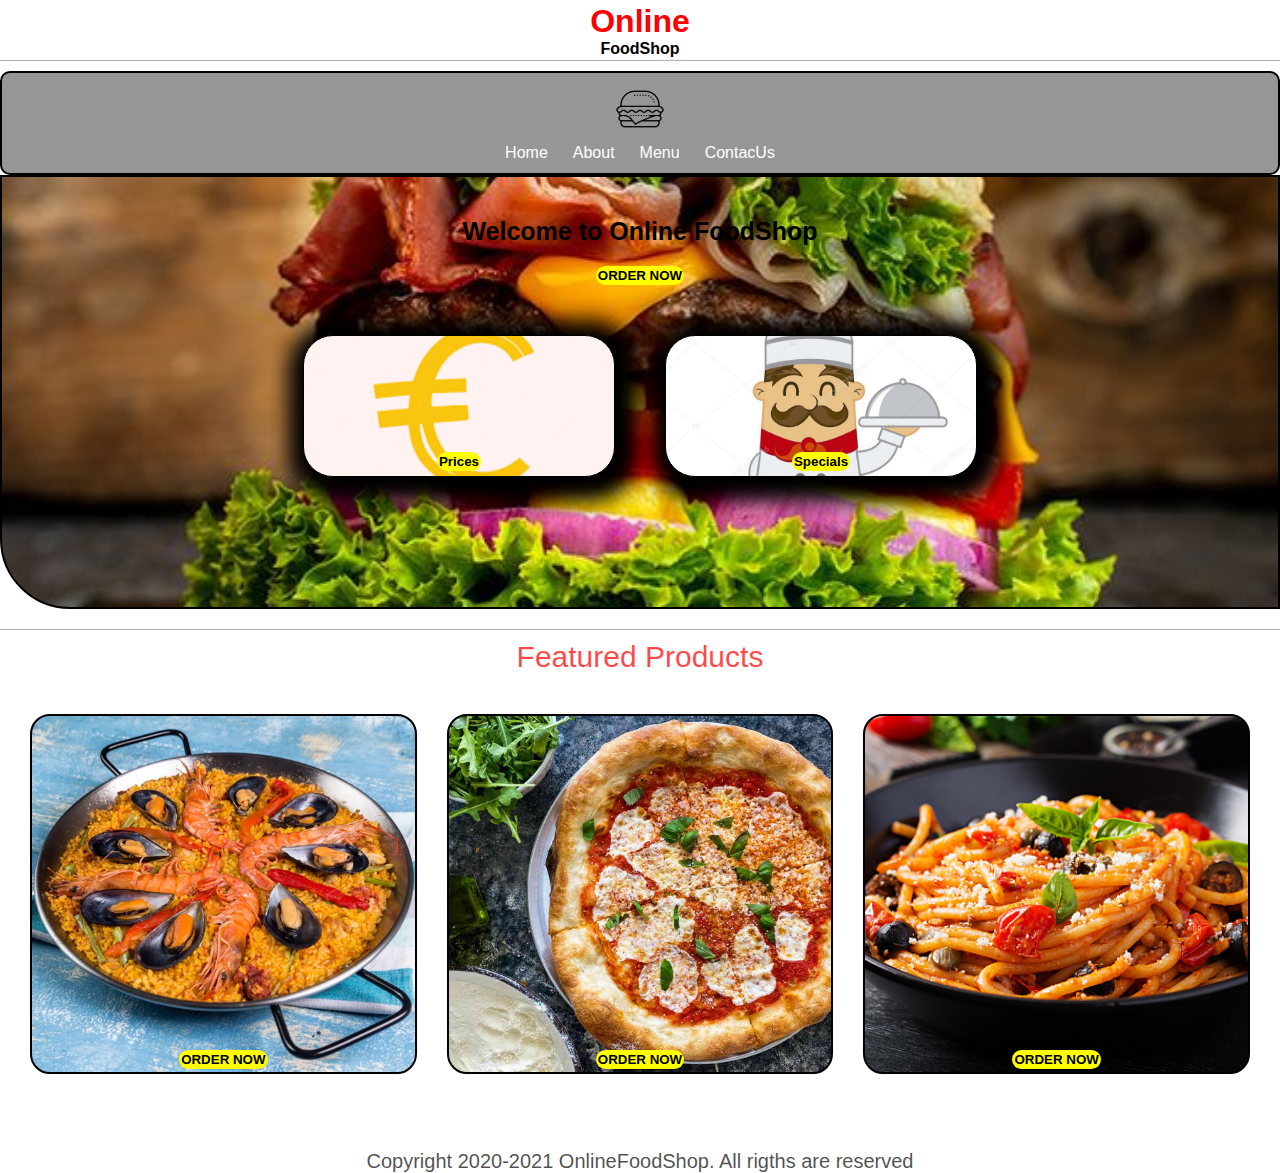
<file: index.html>
<!DOCTYPE html>
<html lang="en">

<head>
    <meta charset="UTF-8">
    <meta http-equiv="X-UA-Compatible" content="IE=edge">
    <meta name="viewport" content="width=device-width, initial-scale=1.0">
    <link rel="stylesheet" href="assets/style.css">
    <title>FoodShop</title>
</head>

<body>
    <!-------------------------------------------------- head ---------------------->
    <header>
        <div class="fila-1">
            <h1>Online</h1>
            <p>FoodShop</p>
        </div>
        <div class="fila-2">
            <img src="image/icons8-hamburguesa-50.png" alt="" class="icono-hamburguesa">
            <ul class="menu">
                <li><a href="">Home</a></li>
                <li><a href="pages/about.html">About</a></li>
                <li><a href="pages/menu.html">Menu</a></li>
                <li><a href="pages/formulario.html" target="_blank">ContacUs</a></li>
            </ul>
        </div>
    </header>
    <!--------------------------------------------------main ----------------------->
    <main>
        <article>
            <!----------- WELCOME ------->
            <section class="fila-3">
                <p>Welcome to Online FoodShop</p>
                <button>ORDER NOW</button>
                <div class="fila-3-1">
                    <div>
                        <button>Prices</button>
                    </div>
                    <div>
                        <button>Specials</button>
                    </div>
                </div>
            </section>
            <!------- featured products --->
            <section class="fila-4">
                <p>Featured Products</p>
                <div class="fila-4-1">
                    <div class="order-now">
                        <button>ORDER NOW</button>
                    </div>
                    <div class="order-now">
                        <button>ORDER NOW</button>
                    </div>
                    <div class="order-now">
                        <button>ORDER NOW</button>
                    </div>
                </div>
            </section>
        </article>
    </main>
    <!------------------------------------------------- footer ----------------->
    <footer>
        Copyright 2020-2021 OnlineFoodShop. All rigths are reserved
    </footer>
</body>

</html>
</file>
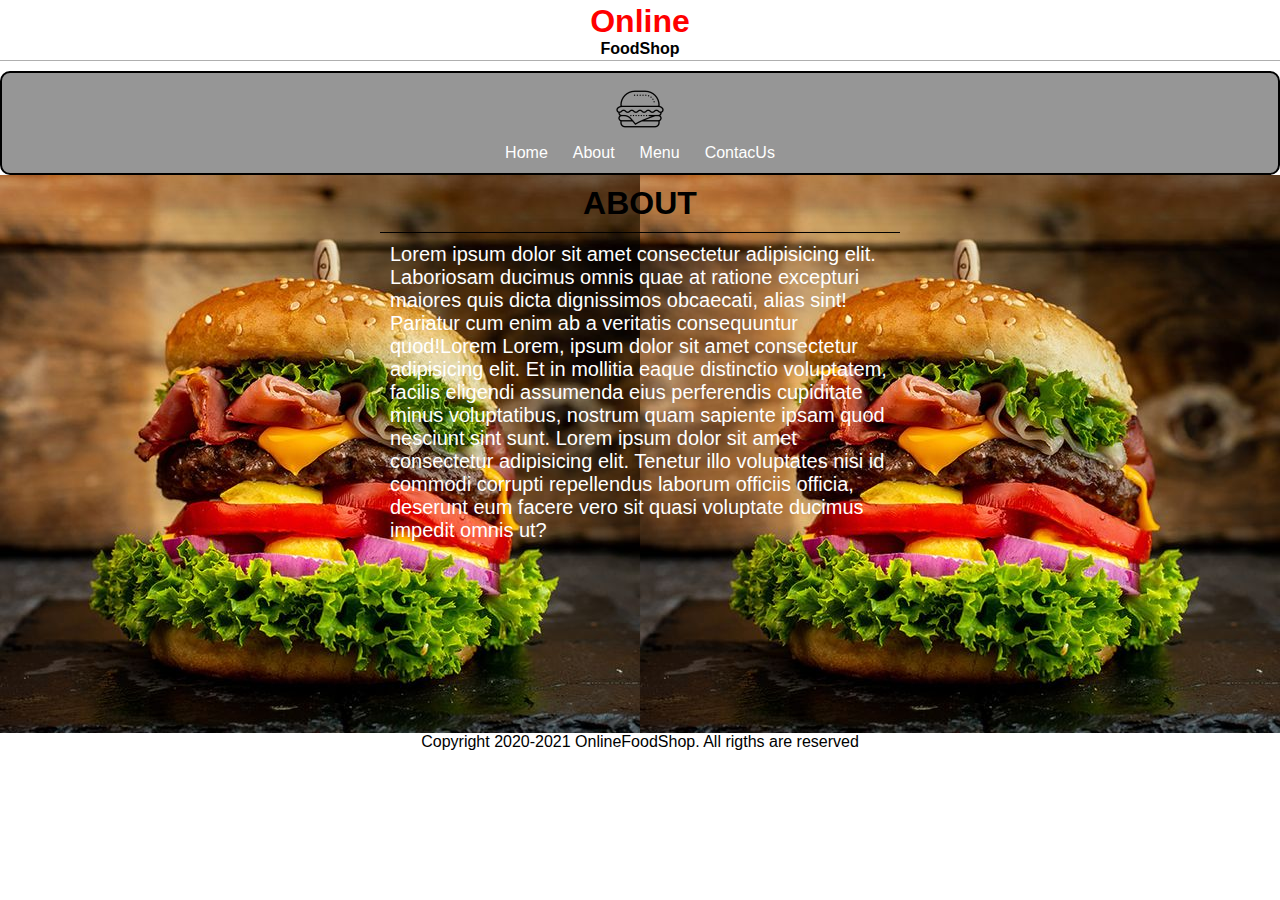
<file: pages/about.html>
<!DOCTYPE html>
<html lang="en">

<head>
    <meta charset="UTF-8">
    <meta http-equiv="X-UA-Compatible" content="IE=edge">
    <meta name="viewport" content="width=device-width, initial-scale=1.0">
    <link rel="stylesheet" href="../assets/style-about.css">
    <title>About</title>
</head>

<body>
    <!-------------------------------------------------- head ------------------->
    <header>
        <div class="fila-1">
            <h1>Online</h1>
            <p>FoodShop</p>
        </div>
        <div class="fila-2">
            <img src="../image/icons8-hamburguesa-50.png" alt="" class="icono-hamburguesa">
            <ul class="menu">
                <li><a href="../index.html">Home</a></li>
                <li><a href="about.html">About</a></li>
                <li><a href="menu.html">Menu</a></li>
                <li><a href="formulario.html" target="_blank">ContacUs</a></li>
            </ul>
        </div>
    </header>
    <!-------------------------------------------------- main ------------------->
    <main>
        <h1>ABOUT</h1>
        <article>
            Lorem ipsum dolor sit amet consectetur adipisicing elit. Laboriosam ducimus omnis quae at ratione
            excepturi maiores quis dicta dignissimos obcaecati, alias sint! Pariatur cum enim ab a veritatis
            consequuntur quod!Lorem Lorem, ipsum dolor sit amet consectetur adipisicing elit. Et in mollitia eaque
            distinctio voluptatem, facilis eligendi assumenda eius perferendis cupiditate minus voluptatibus, nostrum
            quam sapiente ipsam quod nesciunt sint sunt. Lorem ipsum dolor sit amet consectetur adipisicing elit.
            Tenetur illo voluptates nisi id commodi corrupti repellendus laborum officiis officia, deserunt eum facere
            vero sit quasi voluptate ducimus impedit omnis ut?
        </article>
    </main>
    <!------------------------------------------------- footer ----------------->
    <footer>
        Copyright 2020-2021 OnlineFoodShop. All rigths are reserved
    </footer>
</body>

</html>
</file>
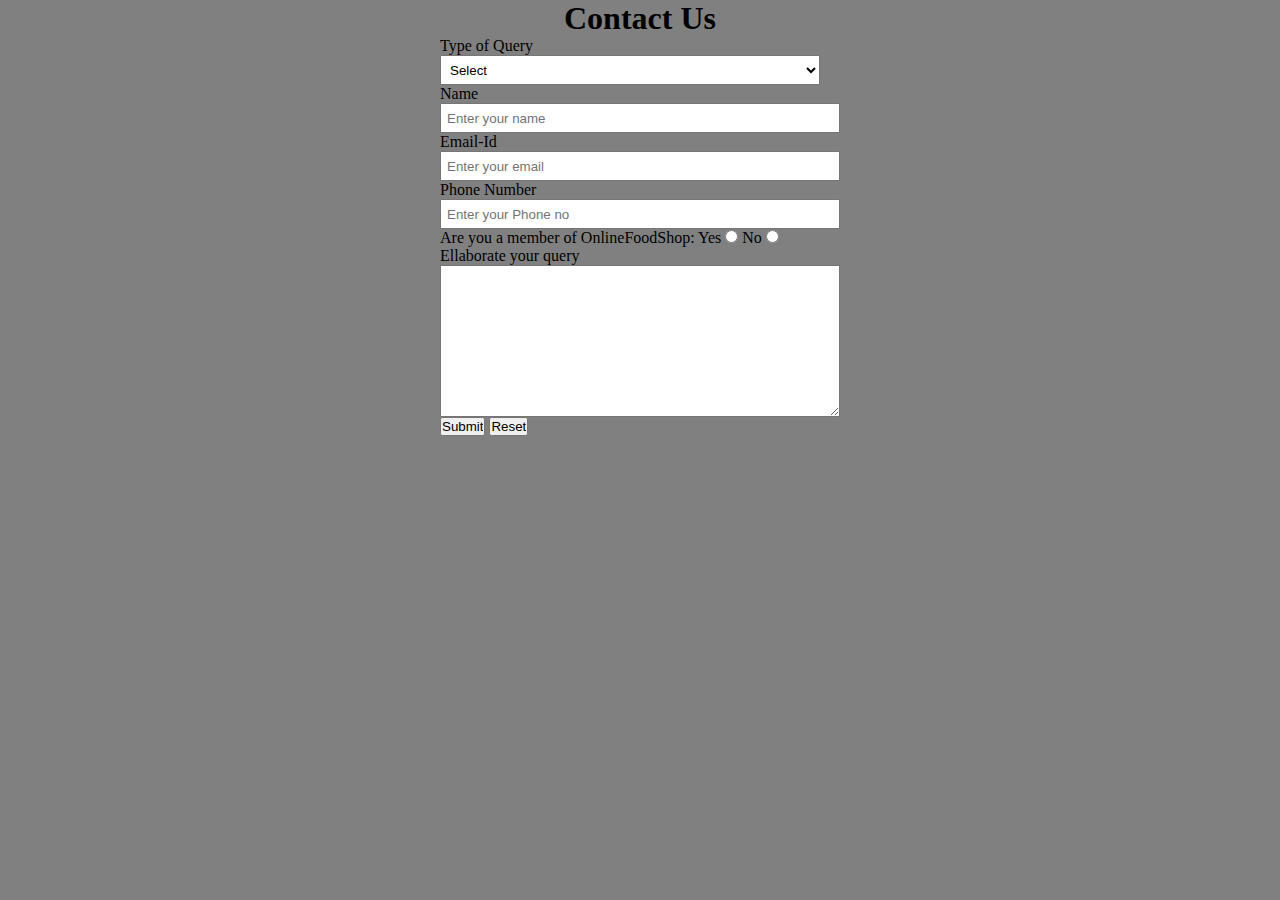
<file: pages/formulario.html>
<!DOCTYPE html>
<html lang="en">

<head>
    <meta charset="UTF-8">
    <meta http-equiv="X-UA-Compatible" content="IE=edge">
    <meta name="viewport" content="width=device-width, initial-scale=1.0">
    <link rel="stylesheet" href="../assets/style-formulario.css">
    <title>Contact Us</title>
</head>

<body>
    <h1>Contact Us</h1>
    <form action="" class="formulario">
        <label for="">Type of Query</label>
        <select name="" id="">
            <option value="">Select</option>
        </select>
        <label for="">Name</label>
        <input type="text" placeholder="Enter your name">
        <label for="">Email-Id</label>
        <input type="text" placeholder="Enter your email">
        <label for="">Phone Number</label>
        <input type="text" placeholder="Enter your Phone no">
        <p>Are you a member of OnlineFoodShop: Yes <input type="radio"> No <input type="radio"></p>
        <p>Ellaborate your query</p>
        <textarea name="" id="" cols="" rows="10"></textarea>
        <div>
            <input type="submit" value="Submit">
            <input type="submit" value="Reset">
        </div>
    </form>
</body>

</html>
</file>
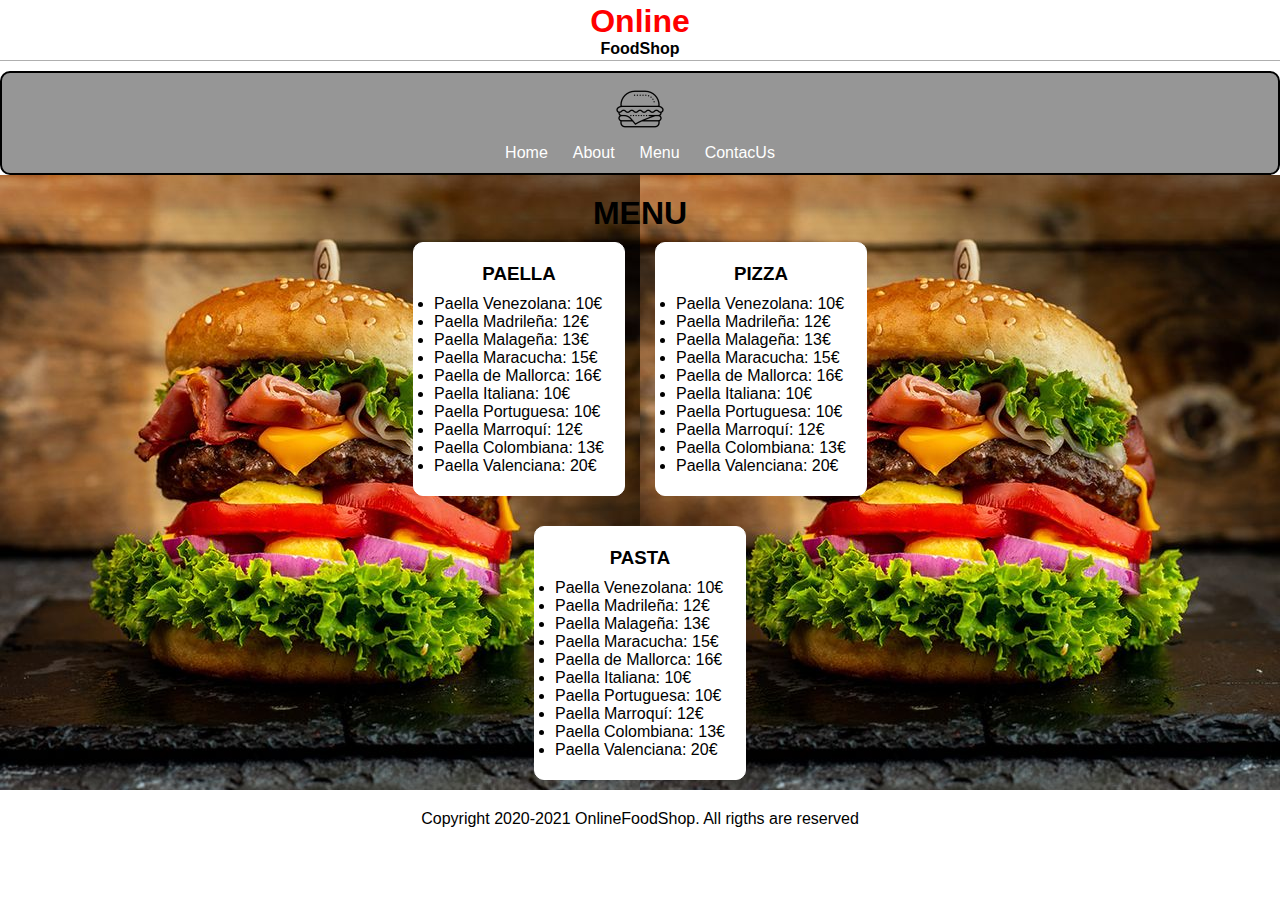
<file: pages/menu.html>
<!DOCTYPE html>
<html lang="en">

<head>
    <meta charset="UTF-8">
    <meta http-equiv="X-UA-Compatible" content="IE=edge">
    <meta name="viewport" content="width=device-width, initial-scale=1.0">
    <link rel="stylesheet" href="../assets/style-menu.css">
    <title>Menú</title>
</head>

<body>
    <!-------------------------------------------------- head ------------------->
    <header>
        <div class="fila-1">
            <h1>Online</h1>
            <p>FoodShop</p>
        </div>
        <div class="fila-2">
            <img src="../image/icons8-hamburguesa-50.png" alt="" class="icono-hamburguesa">
            <ul class="menu">
                <li><a href="../index.html">Home</a></li>
                <li><a href="about.html">About</a></li>
                <li><a href="menu.html">Menu</a></li>
                <li><a href="formulario.html" target="_blank">ContacUs</a></li>
            </ul>
        </div>
    </header>
    <!-------------------------------------------------- main ------------------->
    <main>
        <h1>MENU</h1>
        <article class="main-menu">
            <section class="menu-section">
                <h3>PAELLA</h3>
                <ul>
                    <li>Paella Venezolana: 10€</li>
                    <li>Paella Madrileña: 12€</li>
                    <li>Paella Malageña: 13€</li>
                    <li>Paella Maracucha: 15€</li>
                    <li>Paella de Mallorca: 16€</li>
                    <li>Paella Italiana: 10€</li>
                    <li>Paella Portuguesa: 10€</li>
                    <li>Paella Marroquí: 12€</li>
                    <li>Paella Colombiana: 13€</li>
                    <li>Paella Valenciana: 20€</li>
                </ul>
            </section>
            <section class="menu-section">
                <h3>PIZZA</h3>
                <ul>
                    <li>Paella Venezolana: 10€</li>
                    <li>Paella Madrileña: 12€</li>
                    <li>Paella Malageña: 13€</li>
                    <li>Paella Maracucha: 15€</li>
                    <li>Paella de Mallorca: 16€</li>
                    <li>Paella Italiana: 10€</li>
                    <li>Paella Portuguesa: 10€</li>
                    <li>Paella Marroquí: 12€</li>
                    <li>Paella Colombiana: 13€</li>
                    <li>Paella Valenciana: 20€</li>
                </ul>
            </section>
            <section class="menu-section">
                <h3>PASTA</h3>
                <ul>
                    <li>Paella Venezolana: 10€</li>
                    <li>Paella Madrileña: 12€</li>
                    <li>Paella Malageña: 13€</li>
                    <li>Paella Maracucha: 15€</li>
                    <li>Paella de Mallorca: 16€</li>
                    <li>Paella Italiana: 10€</li>
                    <li>Paella Portuguesa: 10€</li>
                    <li>Paella Marroquí: 12€</li>
                    <li>Paella Colombiana: 13€</li>
                    <li>Paella Valenciana: 20€</li>
                </ul>
            </section>
        </article>
    </main>
    <!------------------------------------------------- footer ----------------->
    <footer>
        Copyright 2020-2021 OnlineFoodShop. All rigths are reserved
    </footer>
</body>

</html>
</file>
<file: assets/style.css>
* {
    margin: 0;
    padding: 0;
    font-family: Arial, Helvetica, sans-serif;
}

.fila-1 {
    height: 60px;
    display: flex;
    flex-direction: column;
    align-items: center;
    justify-content: center;
    border-bottom: 1px solid rgba(0, 0, 0, 0.315);
}

.fila-1 h1 {
    color: red;
}

.fila-1 p {
    font-weight: 700;
}

.fila-2 {
    margin-top: 10px;
    padding: 10px;
    height: 80px;
    border: 2px solid black;
    border-radius: 10px;
    background-color: #00000069;
    display: flex;
    gap: 10px;
    flex-direction: column;
    align-items: center;
    justify-content: space-evenly;
}

.menu {
    list-style: none;
    display: flex;
    gap: 25px;
}

.menu li a {
    text-decoration: none;
    font-family: Arial, Helvetica, sans-serif;
    color: white;
}

.menu li a:hover {
    background-color: red;
    color: black;
    border-radius: 10px;
}

.fila-3 {
    height: 350px;
    padding: 40px;
    border: 2px solid black;
    border-radius: 0% 0% 0% 70px;
    background-image: url("../image/hamburguesa.jpg");
    background-repeat: no-repeat;
    background-position: center;
    background-size: cover;
    display: flex;
    gap: 20px;
    flex-direction: column;
    align-items: center;
    justify-content: flex-start;
}


.fila-3 p {
    font-size: 25px;
    font-weight: 600;
}

.fila-3 button {
    background-color: yellow;
    font-weight: 700;
    padding: 2px;
    border-radius: 10px;
    border: white;
}

.fila-3 button:hover {
    background-color: red;
    color: black;
    border-radius: 10px;
    border-color: solid 2px white;
}

.fila-3-1 {
    display: flex;
    gap: 50px;
    justify-content: flex-start;
    margin-top: 30px;
}

.fila-3-1 div {
    width: 300px;
    height: 130px;
    padding: 5px;
    border: solid black 1px;
    border-radius: 30px;
    display: flex;
    align-items: end;
    justify-content: center;
    background-color: white;
    box-shadow: 5px 5px 20px 20px black;
}

.fila-3-1 div:first-child {
    background-image: url("../image/eurito.png");
    background-repeat: no-repeat;
    background-position: center;
    background-size: cover;
}

.fila-3-1 div:last-child {
    background-image: url("../image/chef.jpg");
    background-repeat: no-repeat;
    background-position: center;
    background-size: cover;
}

.fila-4 {
    border-top: 1px solid rgba(0, 0, 0, 0.315);
    margin-top: 20px;
    height: 400px;
    flex-direction: column;
    align-items: center;
    padding: 10px;

}

.fila-4 p {
    font-size: 30px;
    color: rgba(255, 0, 0, 0.719);
    text-align: center;
}

.fila-4-1 {
    margin: 40px 0px;
    display: flex;
    gap: 30px;
    padding: 0px 20px;
}

.fila-4-1 div {
    border: solid black 2px;
    min-height: 350px;
    flex-grow: 1;
    border-radius: 20px;
}

.order-now {
    display: flex;
    justify-content: center;
    align-items: flex-end;
    padding: 3px;
}

.order-now:nth-child(1) {
    background-image: url("../image/Paella.jpg");
    background-repeat: no-repeat;
    background-position: center;
    background-size: cover;
}

.order-now:nth-child(2) {
    background-image: url("../image/pizza.jpg");
    background-repeat: no-repeat;
    background-position: center;
    background-size: cover;
}

.order-now:nth-child(3) {
    background-image: url("../image/pasta.jpg");
    background-repeat: no-repeat;
    background-position: center;
    background-size: cover;
}

.fila-4 button {
    background-color: yellow;
    font-weight: 700;
    padding: 2px;
    border-radius: 10px;
    border: white;
}

.fila-4 button:hover {
    background-color: red;
    color: black;
    border-radius: 10px;
    border-color: solid 2px white;
}

footer {
    font-size: 20px;
    color: rgba(0, 0, 0, 0.699);
    margin-top: 100px;
    text-align: center;
}
</file>
<file: assets/style-about.css>
* {
    margin: 0;
    padding: 0;
    font-family: Arial, Helvetica, sans-serif;
}

.fila-1 {
    height: 60px;
    display: flex;
    flex-direction: column;
    align-items: center;
    justify-content: center;
    border-bottom: 1px solid rgba(0, 0, 0, 0.315);
}

.fila-1 h1 {
    color: red;
}

.fila-1 p {
    font-weight: 700;
}

.fila-2 {
    margin-top: 10px;
    padding: 10px;
    height: 80px;
    border: 2px solid black;
    border-radius: 10px;
    background-color: #00000069;
    display: flex;
    gap: 10px;
    flex-direction: column;
    align-items: center;
    justify-content: space-evenly;
}

.menu {
    list-style: none;
    display: flex;
    gap: 25px;
}

.menu li a {
    text-decoration: none;
    font-family: Arial, Helvetica, sans-serif;
    color: white;
}

.menu li a:hover {
    background-color: red;
    color: black;
    border-radius: 10px;
}

main {
    background-image: url(../image/hamburguesa.jpg);
}

article {
    margin: auto;
    border-top: 1px solid black;
    width: 500px;
    height: 480px;
    padding: 10px;
    color: white;
}

main h1 {
    text-align: center;
    padding-top: 10px;
    margin-bottom: 10px;
}

article {
    font-size: 20px;
}

footer {
    text-align: center;
}
</file>
<file: assets/style-formulario.css>
* {
  margin: 0;
  padding: 0;
}

body {
  background-color: grey;
  text-align: center;
}

.formulario {
  margin: auto;
  width: 400px;
  display: flex;
  flex-direction: column;
  align-items: flex-start;
}

select {
  width: 380px;
  height: 30px;
  padding-left: 5px;
}

input[type="text"] {
  height: 30px;
  align-self: stretch;
  box-sizing: border-box;
  padding-left: 5px;
}

textarea {
  align-self: stretch;
}
</file>
<file: assets/style-menu.css>
* {
    margin: 0;
    padding: 0;
    font-family: Arial, Helvetica, sans-serif;
}

.fila-1 {
    height: 60px;
    display: flex;
    flex-direction: column;
    align-items: center;
    justify-content: center;
    border-bottom: 1px solid rgba(0, 0, 0, 0.315);
}

.fila-1 h1 {
    color: red;
}

.fila-1 p {
    font-weight: 700;
}

.fila-2 {
    margin-top: 10px;
    padding: 10px;
    height: 80px;
    border: 2px solid black;
    border-radius: 10px;
    background-color: #00000069;
    display: flex;
    gap: 10px;
    flex-direction: column;
    align-items: center;
    justify-content: space-evenly;
}

.menu {
    list-style: none;
    display: flex;
    gap: 25px;
}

.menu li a {
    text-decoration: none;
    font-family: Arial, Helvetica, sans-serif;
    color: white;
}

.menu li a:hover {
    background-color: red;
    color: black;
    border-radius: 10px;
}

main {
    background-image: url(../image/hamburguesa.jpg);
    padding: 10px;
}

main h1 {
    text-align: center;
    padding-top: 10px;
    margin-bottom: 10px;
}

footer {
    margin-top: 20px;
    text-align: center;
}

.main-menu {
    color: white;
    margin: auto;
    display: flex;
    flex-wrap: wrap;
    width: 600px;
    gap: 30px;
    justify-content: center;
}

.menu-section {
    padding: 20px;
    border: 1px solid white;
    border-radius: 10px;
    color: black;
    text-align: left;
    background-color: white;
}

.menu-section h3 {
    text-align: center;
    margin-bottom: 10px;
}
</file>
